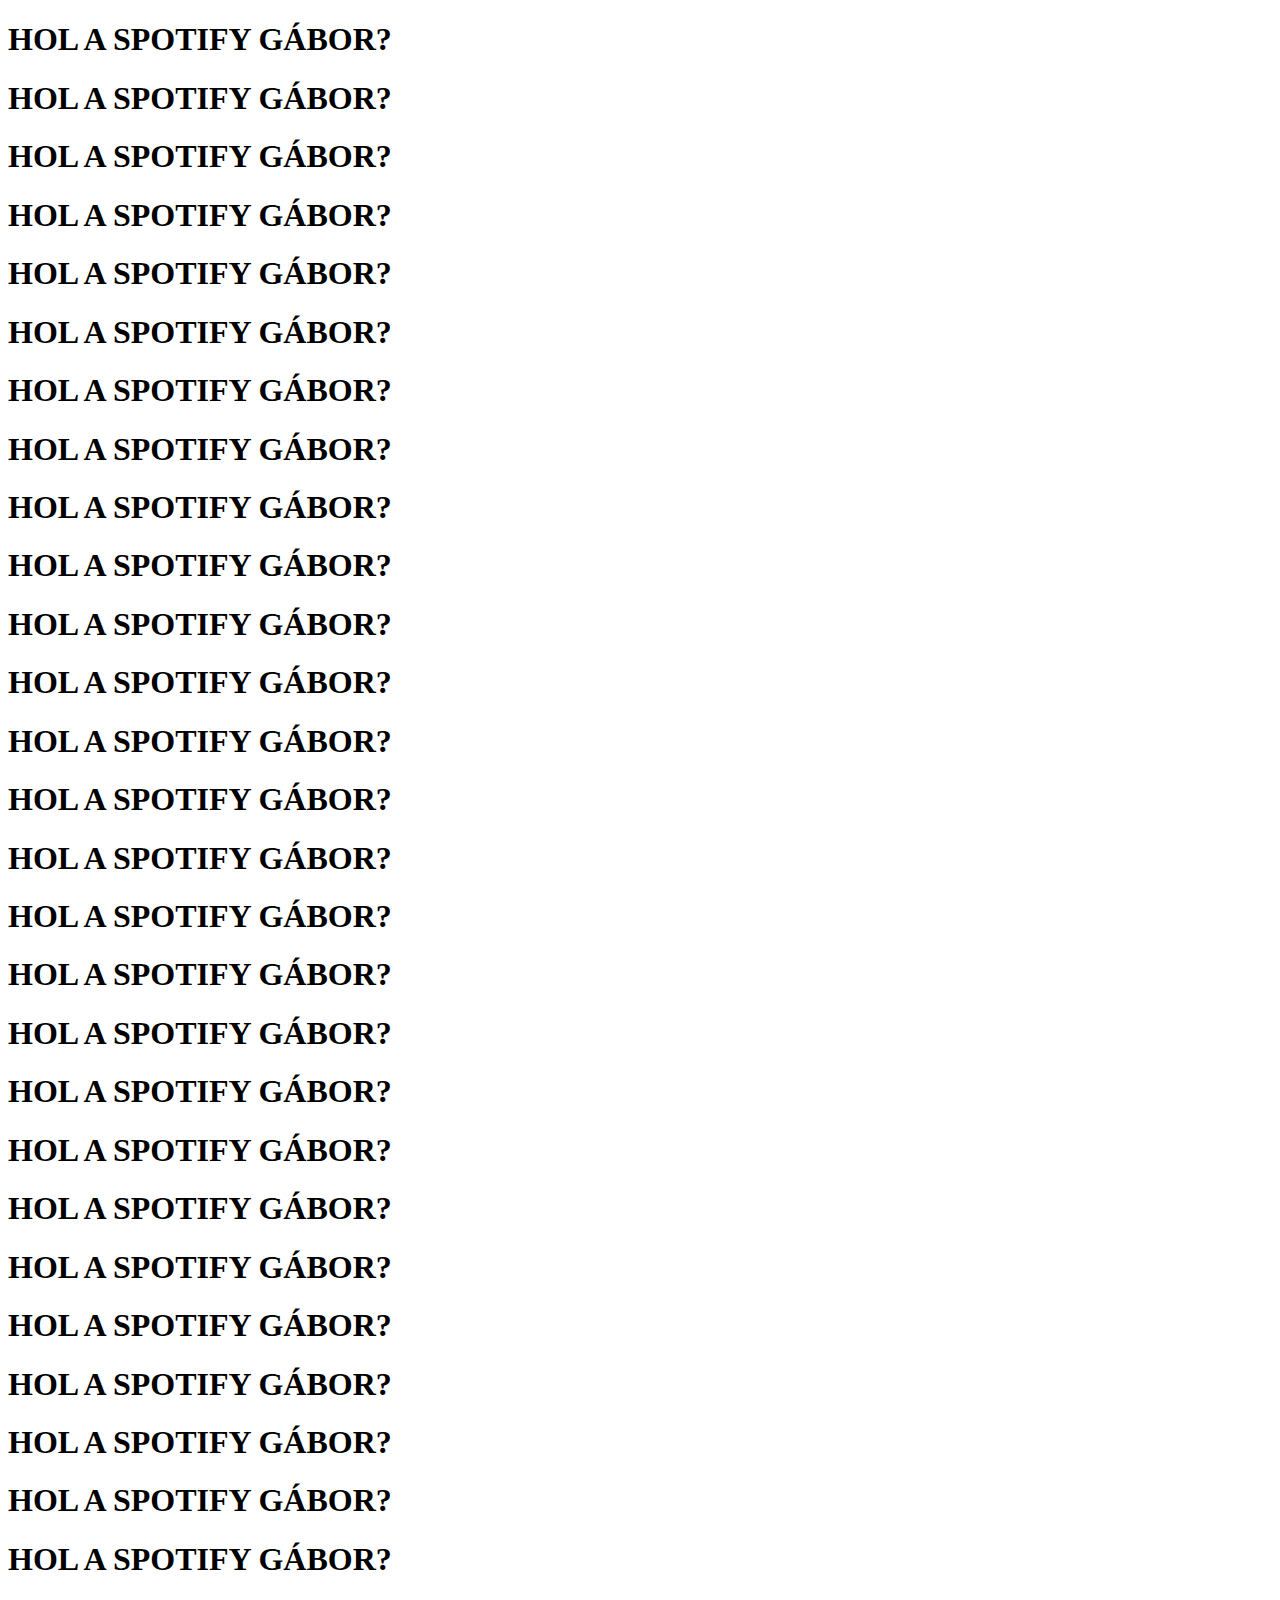
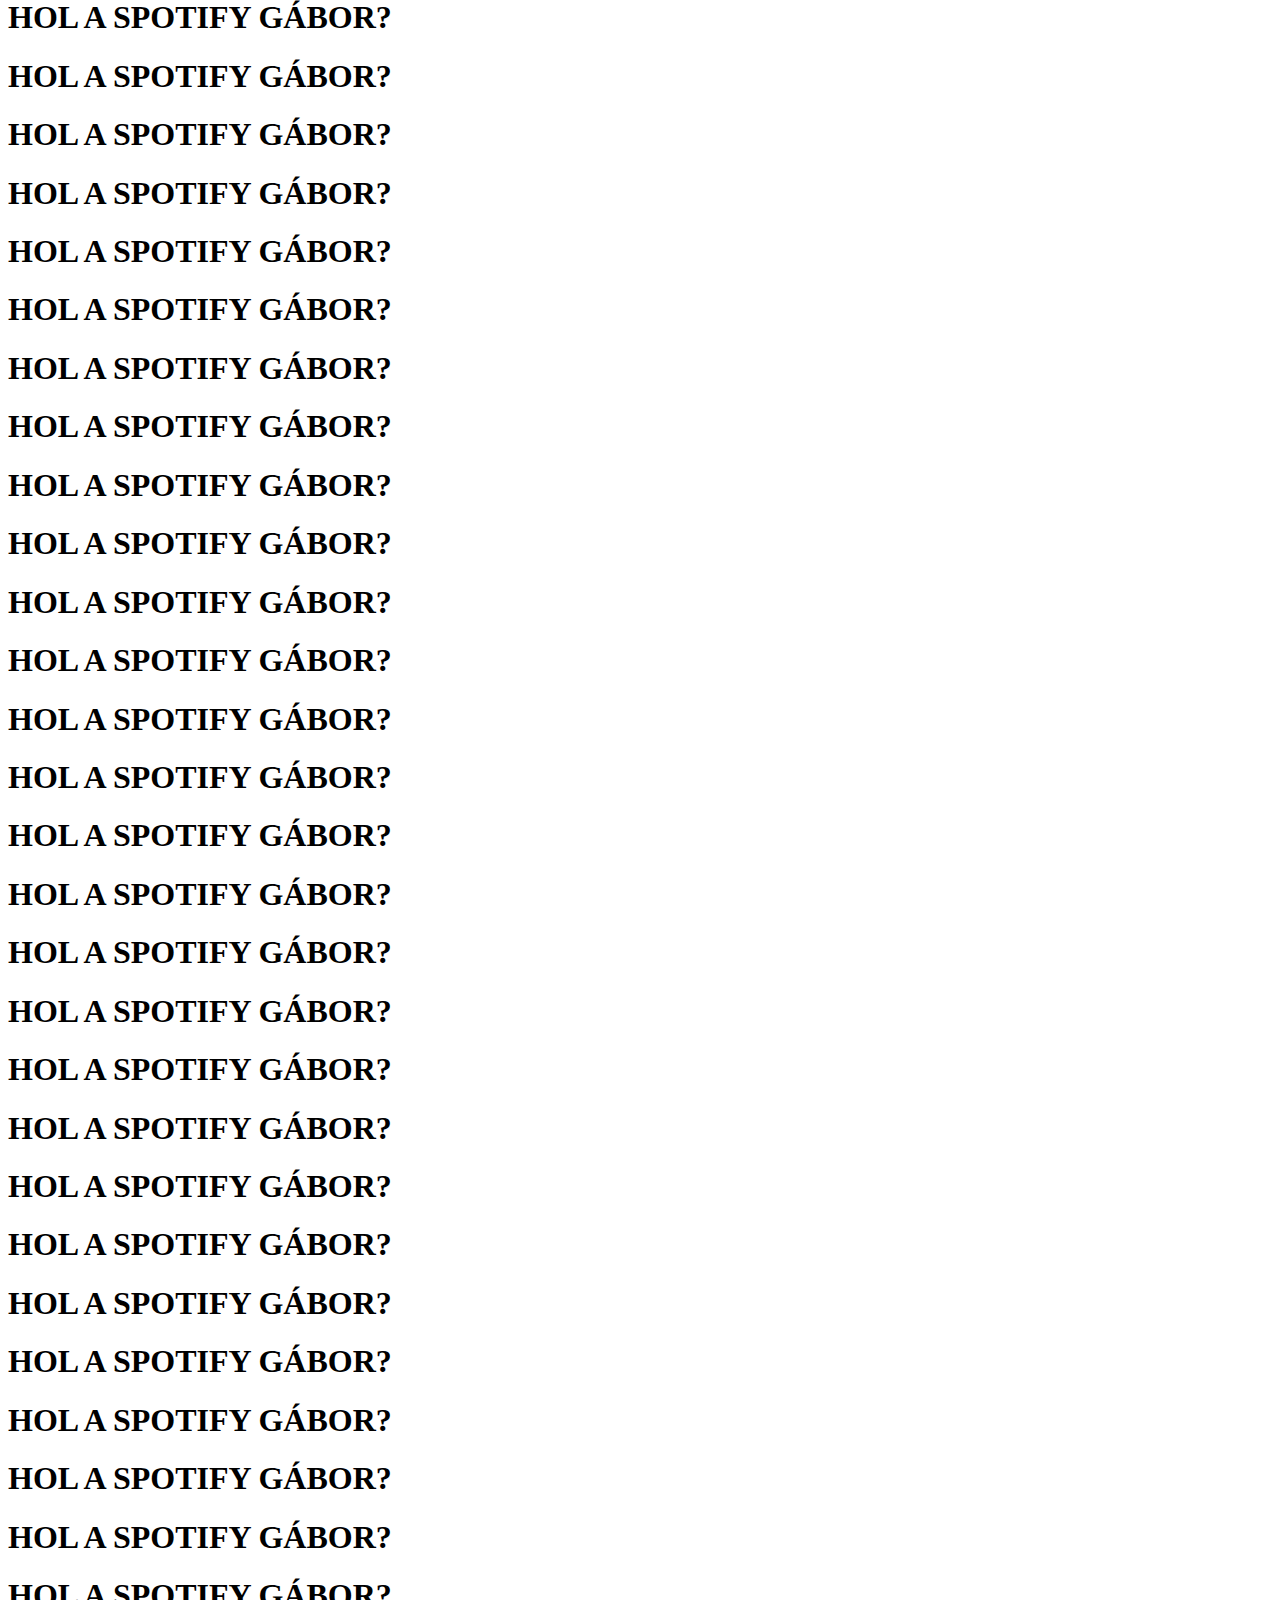
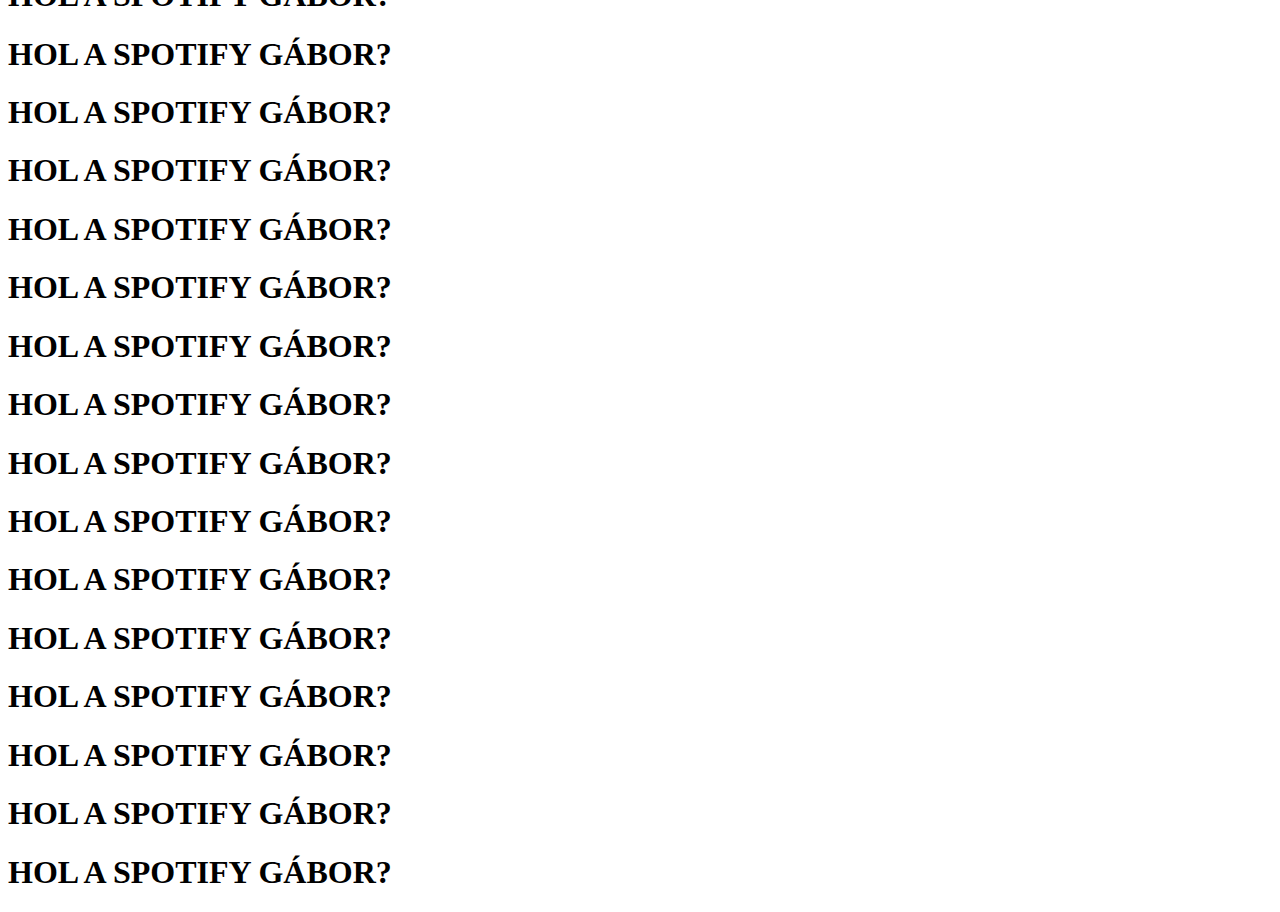
<file: index.html>
<!DOCTYPE html>
<html lang="en">
<head>
    <meta charset="UTF-8">
    <title>HOL A SPOTIFYOM?</title>
</head>
<body>
<h1>HOL A SPOTIFY GÁBOR?</h1>
<h1>HOL A SPOTIFY GÁBOR?</h1>
<h1>HOL A SPOTIFY GÁBOR?</h1>
<h1>HOL A SPOTIFY GÁBOR?</h1>
<h1>HOL A SPOTIFY GÁBOR?</h1>
<h1>HOL A SPOTIFY GÁBOR?</h1>
<h1>HOL A SPOTIFY GÁBOR?</h1>
<h1>HOL A SPOTIFY GÁBOR?</h1>
<h1>HOL A SPOTIFY GÁBOR?</h1>
<h1>HOL A SPOTIFY GÁBOR?</h1>
<h1>HOL A SPOTIFY GÁBOR?</h1>
<h1>HOL A SPOTIFY GÁBOR?</h1>
<h1>HOL A SPOTIFY GÁBOR?</h1>
<h1>HOL A SPOTIFY GÁBOR?</h1>
<h1>HOL A SPOTIFY GÁBOR?</h1>
<h1>HOL A SPOTIFY GÁBOR?</h1>
<h1>HOL A SPOTIFY GÁBOR?</h1>
<h1>HOL A SPOTIFY GÁBOR?</h1>
<h1>HOL A SPOTIFY GÁBOR?</h1>
<h1>HOL A SPOTIFY GÁBOR?</h1>
<h1>HOL A SPOTIFY GÁBOR?</h1>
<h1>HOL A SPOTIFY GÁBOR?</h1>
<h1>HOL A SPOTIFY GÁBOR?</h1>
<h1>HOL A SPOTIFY GÁBOR?</h1>
<h1>HOL A SPOTIFY GÁBOR?</h1>
<h1>HOL A SPOTIFY GÁBOR?</h1>
<h1>HOL A SPOTIFY GÁBOR?</h1>
<h1>HOL A SPOTIFY GÁBOR?</h1>
<h1>HOL A SPOTIFY GÁBOR?</h1>
<h1>HOL A SPOTIFY GÁBOR?</h1>
<h1>HOL A SPOTIFY GÁBOR?</h1>
<h1>HOL A SPOTIFY GÁBOR?</h1>
<h1>HOL A SPOTIFY GÁBOR?</h1>
<h1>HOL A SPOTIFY GÁBOR?</h1>
<h1>HOL A SPOTIFY GÁBOR?</h1>
<h1>HOL A SPOTIFY GÁBOR?</h1>
<h1>HOL A SPOTIFY GÁBOR?</h1>
<h1>HOL A SPOTIFY GÁBOR?</h1>
<h1>HOL A SPOTIFY GÁBOR?</h1>
<h1>HOL A SPOTIFY GÁBOR?</h1>
<h1>HOL A SPOTIFY GÁBOR?</h1>
<h1>HOL A SPOTIFY GÁBOR?</h1>
<h1>HOL A SPOTIFY GÁBOR?</h1>
<h1>HOL A SPOTIFY GÁBOR?</h1>
<h1>HOL A SPOTIFY GÁBOR?</h1>
<h1>HOL A SPOTIFY GÁBOR?</h1>
<h1>HOL A SPOTIFY GÁBOR?</h1>
<h1>HOL A SPOTIFY GÁBOR?</h1>
<h1>HOL A SPOTIFY GÁBOR?</h1>
<h1>HOL A SPOTIFY GÁBOR?</h1>
<h1>HOL A SPOTIFY GÁBOR?</h1>
<h1>HOL A SPOTIFY GÁBOR?</h1>
<h1>HOL A SPOTIFY GÁBOR?</h1>
<h1>HOL A SPOTIFY GÁBOR?</h1>
<h1>HOL A SPOTIFY GÁBOR?</h1>
<h1>HOL A SPOTIFY GÁBOR?</h1>
<h1>HOL A SPOTIFY GÁBOR?</h1>
<h1>HOL A SPOTIFY GÁBOR?</h1>
<h1>HOL A SPOTIFY GÁBOR?</h1>
<h1>HOL A SPOTIFY GÁBOR?</h1>
<h1>HOL A SPOTIFY GÁBOR?</h1>
<h1>HOL A SPOTIFY GÁBOR?</h1>
<h1>HOL A SPOTIFY GÁBOR?</h1>
<h1>HOL A SPOTIFY GÁBOR?</h1>
<h1>HOL A SPOTIFY GÁBOR?</h1>
<h1>HOL A SPOTIFY GÁBOR?</h1>
<h1>HOL A SPOTIFY GÁBOR?</h1>
<h1>HOL A SPOTIFY GÁBOR?</h1>
<h1>HOL A SPOTIFY GÁBOR?</h1>
<h1>HOL A SPOTIFY GÁBOR?</h1>
</body>
</html>
</file>
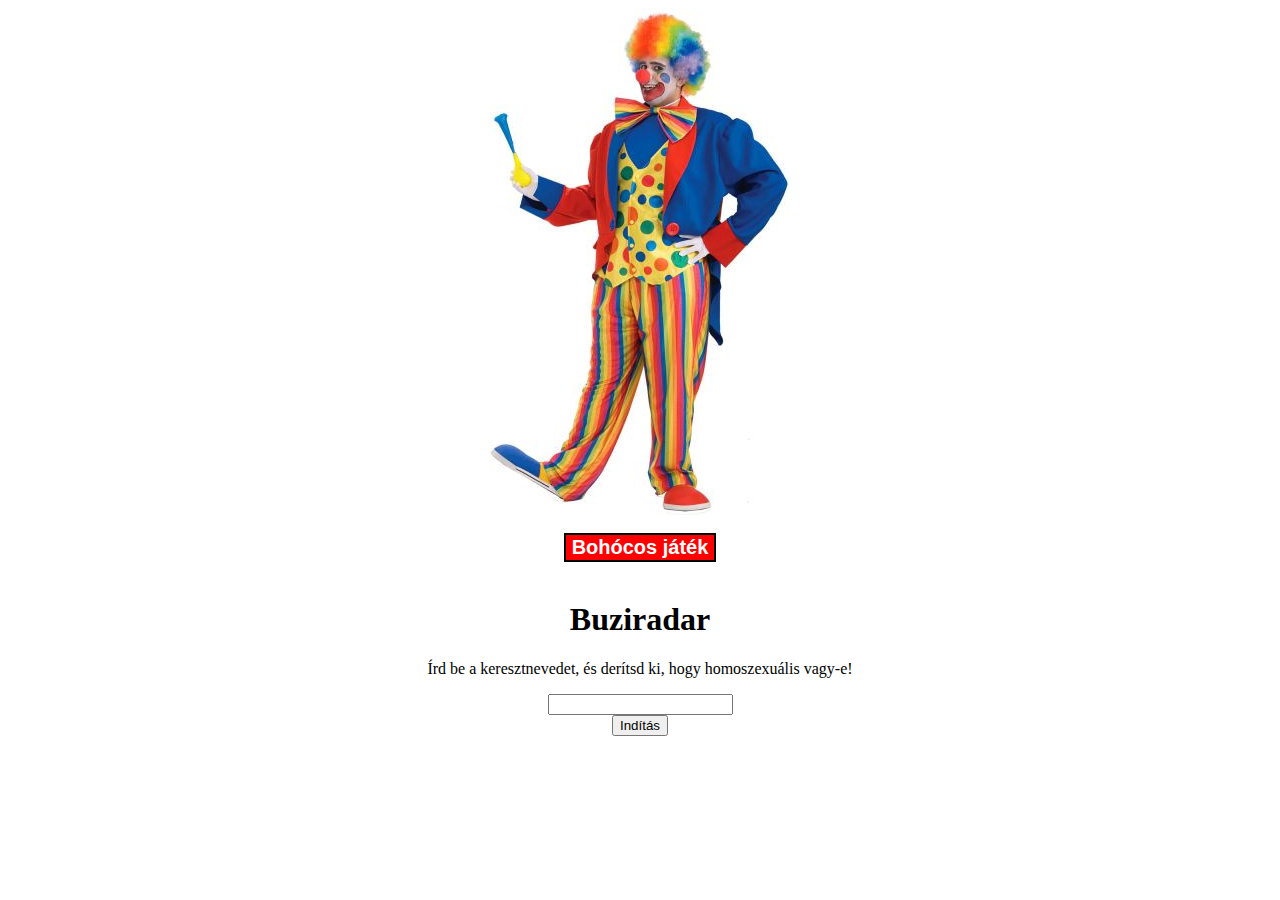
<file: bohocbeta/index.html>
<html>
    <head>
        <title>Bohócos oldal</title>
        <meta charset="UTF-8">
        <meta name="viewport" content="width=device-width, initial-scale=1.0">
        <link rel="stylesheet" type="text/css" href="style.css">
        <script type="text/javascript" src="bohoc2.js"></script>
    </head>
    <body>
        <div>
            <img src="images/clown.jpg"><br><br>
            <button id="bohocgomb" onClick="bohocosJatek()">Bohócos játék</button>
            <br><br>
            <h1>Buziradar</h1>
            <p>Írd be a keresztnevedet, és derítsd ki, hogy homoszexuális vagy-e!</p>
            <input type="text" id="keresztnev"><br>
            <button id="buzigomb" onClick="buziJatek()">Indítás</button>
        </div>
    </body>
</html>
</file>
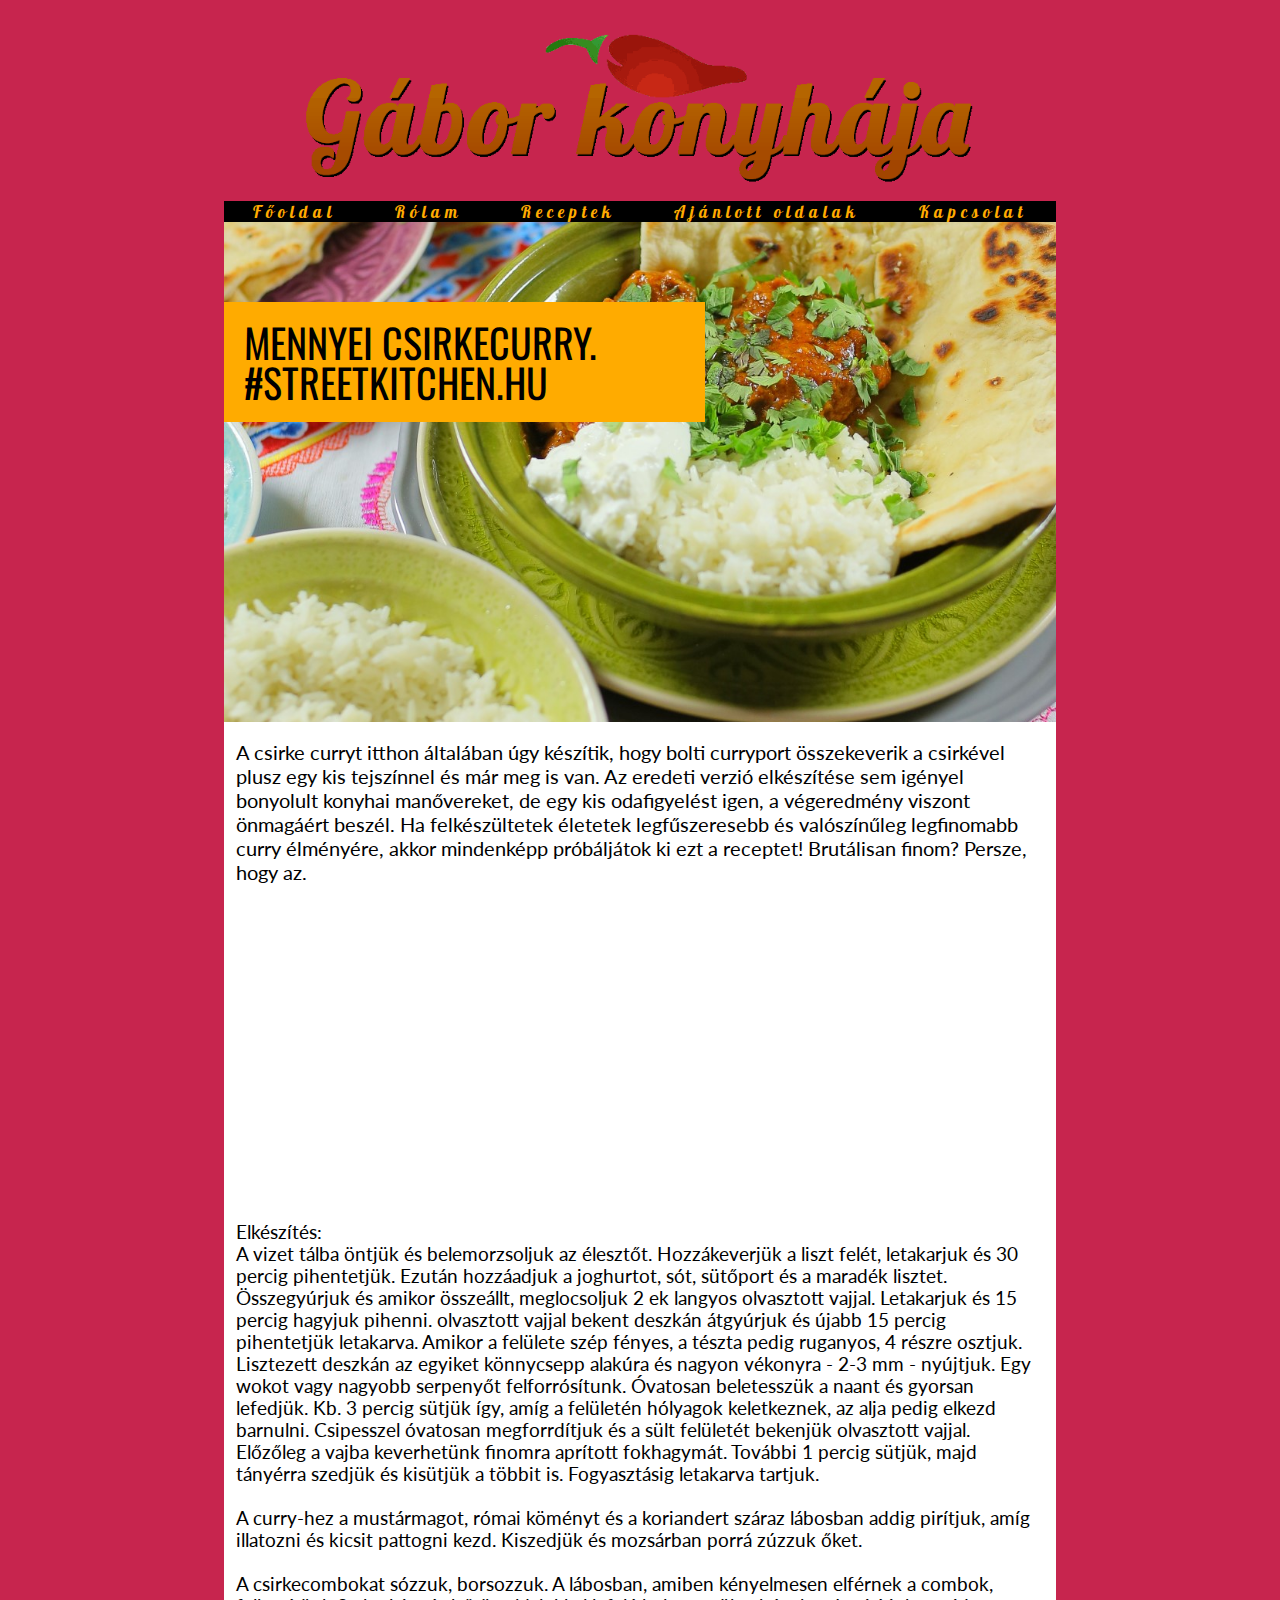
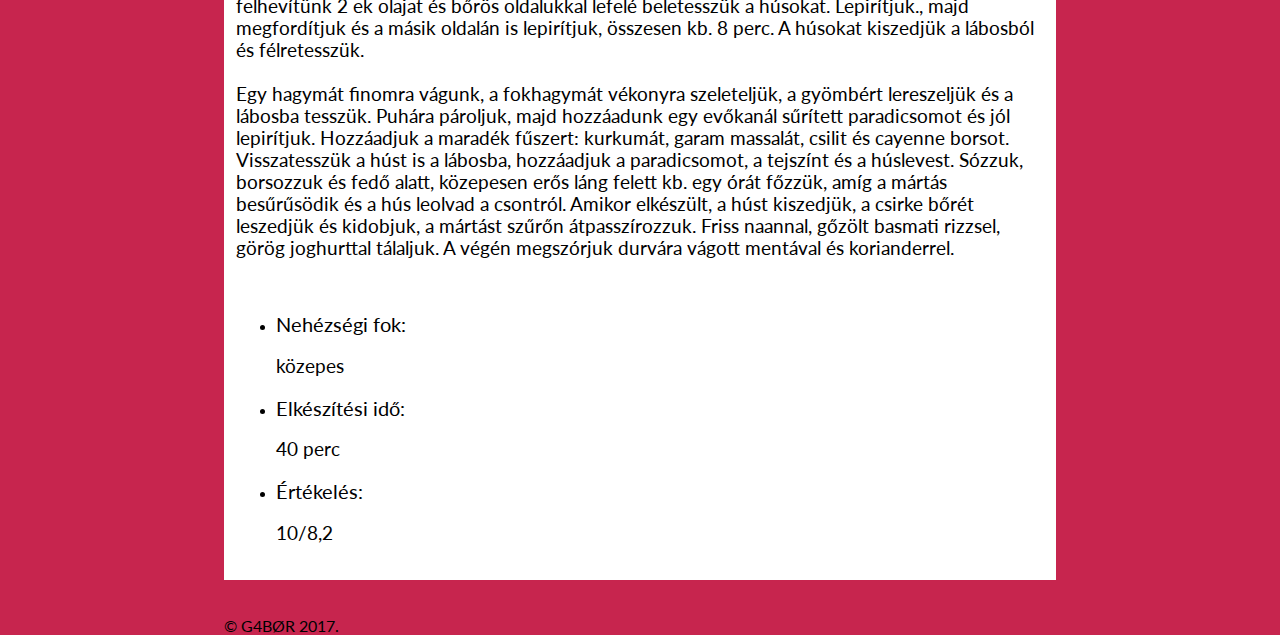
<file: konyha/index.html>
<!DOCTYPE html>
<head>
    <title>Gábor konyhája</title>
    <link href="https://fonts.googleapis.com/css?family=Lato|Slabo+27px|Roboto:100,500,700|Oswald:300,400,700|Ubuntu|Fjalla+One|Lobster"
          rel="stylesheet">
    <link href="style.css" type="text/css" rel="stylesheet">
    <meta http-equiv="Content-Type" content="text/html; charset=UTF-8">
</head>
<html>
    <body>

        <div class="logo">
            <div class="logo-img">
                <img src="images/gaborkonyhaja.gif" width="700px;">
            </div>
        </div>

        <div class="menu"

             <ul>
                <li><a href="index.html">Főoldal</a></li>
                <li><a href="index.html">Rólam</a> </li>
                <li><a href="index.html">Receptek</a></li>
                <li><a href="fospure.html">Ajánlott oldalak</a></li>
                <li><a href="index.html">Kapcsolat</a></li>
            </ul>

        </div>     
        <div class="content-box">

            <div class="content-header">
                <h1>Mennyei csirkecurry.<br>#Streetkitchen.hu</h1>
            </div>
            <div class="content-body">
                <div class="content"><br>
                    <h2><p>A csirke curryt itthon általában úgy készítik, hogy bolti curryport összekeverik
                            a csirkével plusz egy kis tejszínnel és már meg is van. Az eredeti verzió
                            elkészítése sem igényel bonyolult konyhai manővereket, de egy kis odafigyelést
                            igen, a végeredmény viszont önmagáért beszél. Ha felkészültetek életetek
                            legfűszeresebb és valószínűleg legfinomabb curry élményére, akkor mindenképp
                            próbáljátok ki ezt a receptet! Brutálisan finom? Persze, hogy az.</p></h2>
                    <div class="videoplayer">
                        <iframe title="indavideo video player" allowfullscreen scrolling="no" class="indavideo-player"  id="player-56d1f7be87" type="text/html" width="640" height="360" src="http://embed.indavideo.hu/player/video/56d1f7be87" frameborder="0"></iframe>
                    </div>
                    <h3><p>Elkészítés:<br>
                            A vizet tálba öntjük és belemorzsoljuk az élesztőt. Hozzákeverjük a liszt felét, letakarjuk és 30 percig pihentetjük. Ezután hozzáadjuk a joghurtot, sót, sütőport és a maradék lisztet. Összegyúrjuk és amikor összeállt, meglocsoljuk 2 ek langyos olvasztott vajjal. Letakarjuk és 15 percig hagyjuk pihenni. olvasztott vajjal bekent deszkán átgyúrjuk és újabb 15 percig pihentetjük letakarva. Amikor a felülete szép fényes, a tészta pedig ruganyos, 4 részre osztjuk. Lisztezett deszkán az egyiket könnycsepp alakúra és nagyon vékonyra - 2-3 mm - nyújtjuk. Egy wokot vagy nagyobb serpenyőt felforrósítunk. Óvatosan beletesszük a naant és gyorsan lefedjük. Kb. 3 percig sütjük így, amíg a felületén hólyagok keletkeznek, az alja pedig elkezd barnulni. Csipesszel óvatosan megforrdítjuk és a sült felületét bekenjük olvasztott vajjal. Előzőleg a vajba keverhetünk finomra aprított fokhagymát. További 1 percig sütjük, majd tányérra szedjük és kisütjük a többit is. Fogyasztásig letakarva tartjuk.
                            <br><br>
                            A curry-hez a mustármagot, római köményt és a koriandert száraz lábosban addig pirítjuk, amíg illatozni és kicsit pattogni kezd. Kiszedjük és mozsárban porrá zúzzuk őket.
                            <br><br>
                            A csirkecombokat sózzuk, borsozzuk. A lábosban, amiben kényelmesen elférnek a combok, felhevítünk 2 ek olajat és bőrös oldalukkal lefelé beletesszük a húsokat. Lepirítjuk., majd megfordítjuk és a másik oldalán is lepirítjuk, összesen kb. 8 perc. A húsokat kiszedjük a lábosból és félretesszük.
                            <br><br>
                            Egy hagymát finomra vágunk, a fokhagymát vékonyra szeleteljük, a gyömbért lereszeljük és a lábosba tesszük. Puhára pároljuk, majd hozzáadunk egy evőkanál sűrített paradicsomot és jól lepirítjuk. Hozzáadjuk a maradék fűszert: kurkumát, garam massalát, csilit és cayenne borsot. Visszatesszük a húst is a lábosba, hozzáadjuk a paradicsomot, a tejszínt és a húslevest. Sózzuk, borsozzuk és fedő alatt, közepesen erős láng felett kb. egy órát főzzük, amíg a mártás besűrűsödik és a hús leolvad a csontról. Amikor elkészült, a húst kiszedjük, a csirke bőrét leszedjük és kidobjuk, a mártást szűrőn átpasszírozzuk. Friss naannal, gőzölt basmati rizzsel, görög joghurttal tálaljuk. A végén megszórjuk durvára vágott mentával és korianderrel.</p></h3>
                    <br>
                    <ul>
                        <li>
                            <h2>Nehézségi fok:</h2>
                            <h3>közepes</h3>
                        </li>
                        <li>
                            <h2>Elkészítési idő:</h2>
                            <h3>40 perc</h3>
                        </li>
                        <li>
                            <h2>Értékelés:</h2>
                            <h3>10/8,2</h3>
                            <br>
                        </li>
                    </ul>
                </div>                          
            </div>          
    </body>

    <footer>

        <div class="footer">
            <div class="container">
                <p>&copy; G4BØR 2017.</p>
            </div>
        </div>  
    </footer>

</html>
</file>
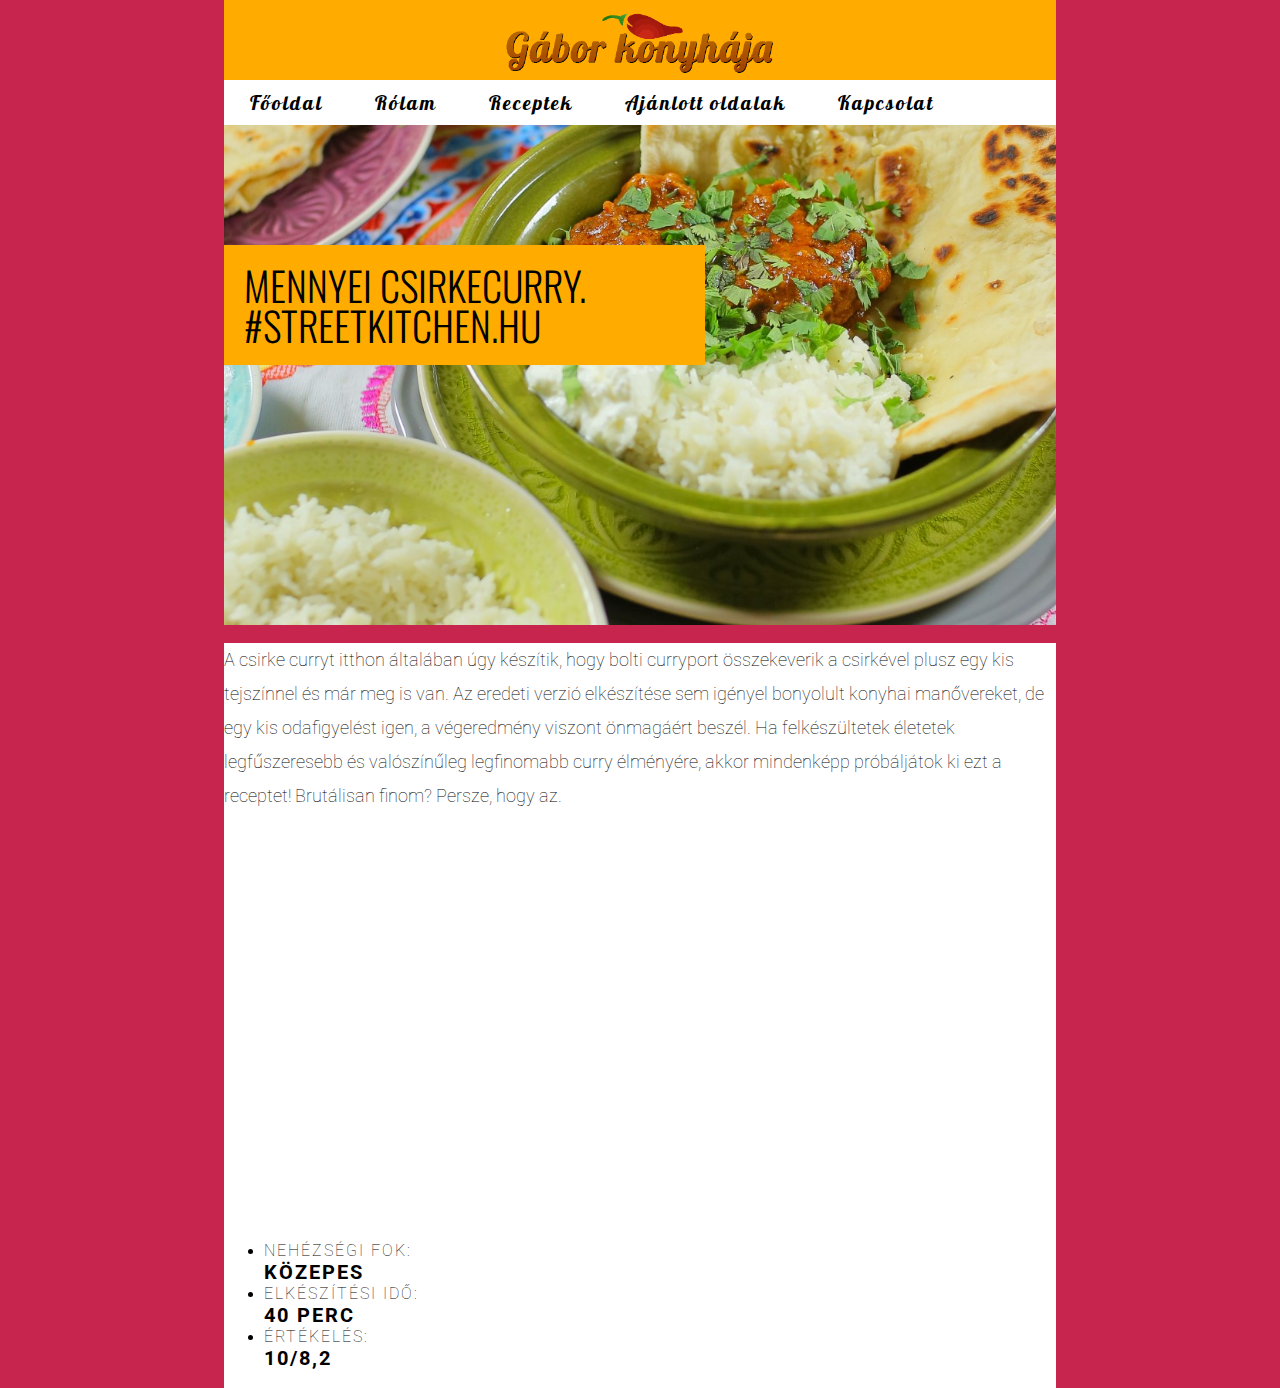
<file: backup/konyha/index.html>
<!DOCTYPE html>
<head>
    <title>Gábor konyhája</title>
    <link href="https://fonts.googleapis.com/css?family=Roboto:100,500,700|Oswald:300,400,700|Ubuntu|Fjalla+One|Lobster"
          rel="stylesheet">
    <link href="style.css" type="text/css" rel="stylesheet">
    <meta http-equiv="Content-Type" content="text/html; charset=UTF-8">
</head>
<html>
    <body>
        <div class="logo">
            <img src="images/gaborkonyhaja.gif" width="280px;">
        </div>
        <div class="menu"
             <ul>
                 <li><a href="index.html">Főoldal</a></li>
                <li><a href="index.html">Rólam</a> </li>
                <li><a href="index.html">Receptek</a></li>
                <li><a href="index.html">Ajánlott oldalak</a></li>
                <li><a href="index.html">Kapcsolat</a></li>
            </ul>  <!-- Mennyire indokolt listába szervezni a fejléc gombjait? -->
        </div>     
        <div class="content-box">

            <div class="content-header">
                <h1>Mennyei csirkecurry. #streetkitchen.hu</h1>
            </div>
            <div class="content-body">
                <p>A csirke curryt itthon általában úgy készítik, hogy bolti curryport összekeverik
                    a csirkével plusz egy kis tejszínnel és már meg is van. Az eredeti verzió
                    elkészítése sem igényel bonyolult konyhai manővereket, de egy kis odafigyelést
                    igen, a végeredmény viszont önmagáért beszél. Ha felkészültetek életetek
                    legfűszeresebb és valószínűleg legfinomabb curry élményére, akkor mindenképp
                    próbáljátok ki ezt a receptet! Brutálisan finom? Persze, hogy az.</p>

                <iframe title="indavideo video player" allowfullscreen scrolling="no" class="indavideo-player"
                        id="player-56d1f7be87" type="text/html" width="640" height="360" src=
                        "http://embed.indavideo.hu/player/video/56d1f7be87" frameborder="0"></iframe>

                <ul>
                    <li>
                        <h3>Nehézségi fok:</h3>
                        <h2>közepes</h2>
                    </li>

                    <li>
                        <h3>Elkészítési idő:</h3>
                        <h2>40 perc</h2>
                    </li>

                    <li>
                        <h3>Értékelés:</h3>
                        <h2>10/8,2</h2>
                        <br>
                    </li>
                </ul>
            </div>
    </body>
</html>
</file>
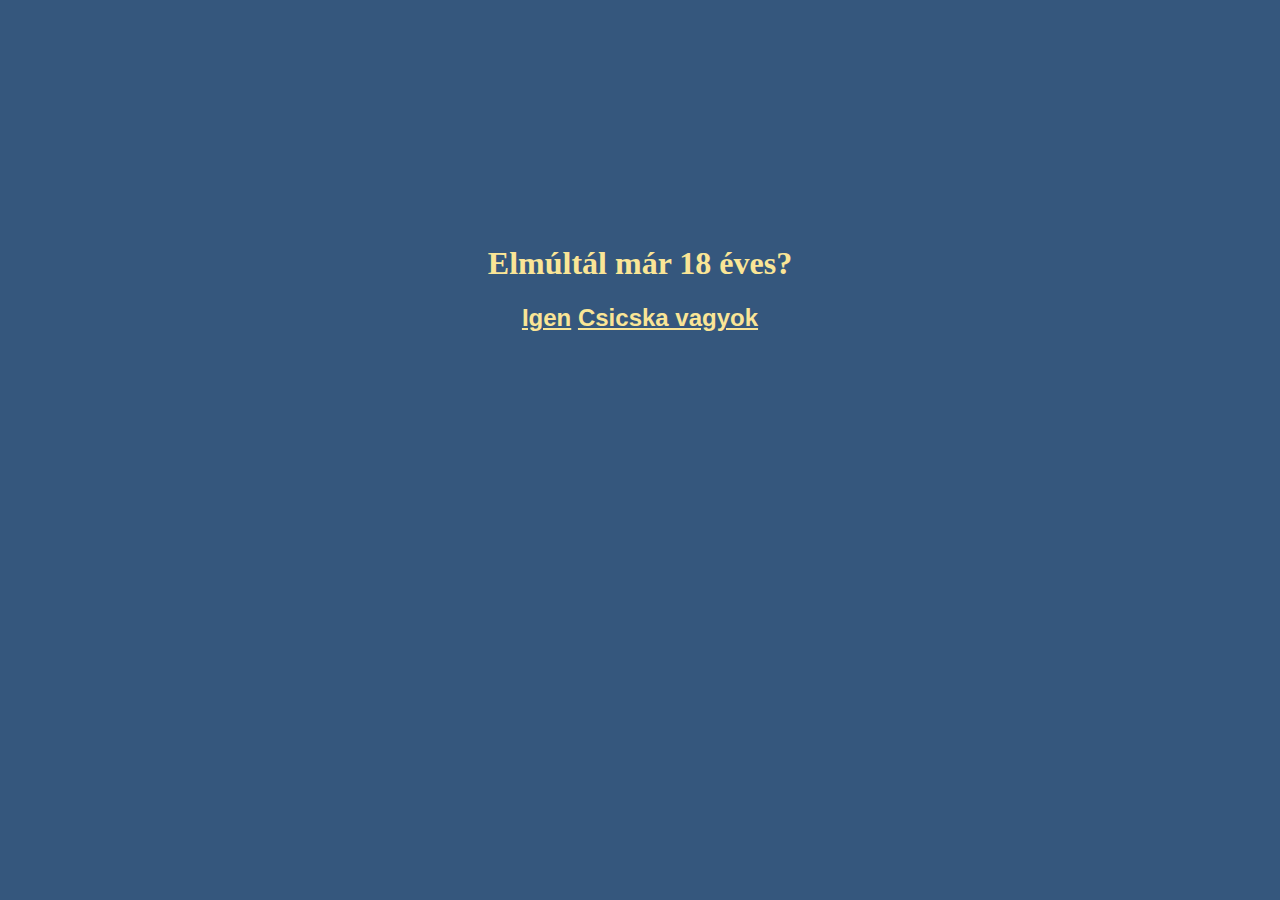
<file: index3.html>
<!DOCTYPE html>
<html>
<head>
    <title>MizoWeb :: The 1st hungarian W4R3z$1Te</title>
    <link href="style.css" type="text/css" rel="stylesheet">
    <meta http-equiv="Content-Type" content="text/html; charset=UTF-8">
</head>
<body>
<br><br><br><br><br><br><br><br><br><br><br><br>
<center><h1>Elmúltál már 18 éves?</h1>
    <h2><a href="index2.html">Igen</a> <a href="https://www.youtube.com/watch?v=izGwDsrQ1eQ" target="_blank">Csicska
        vagyok</a></h2></center>
</body>
</html>
</file>
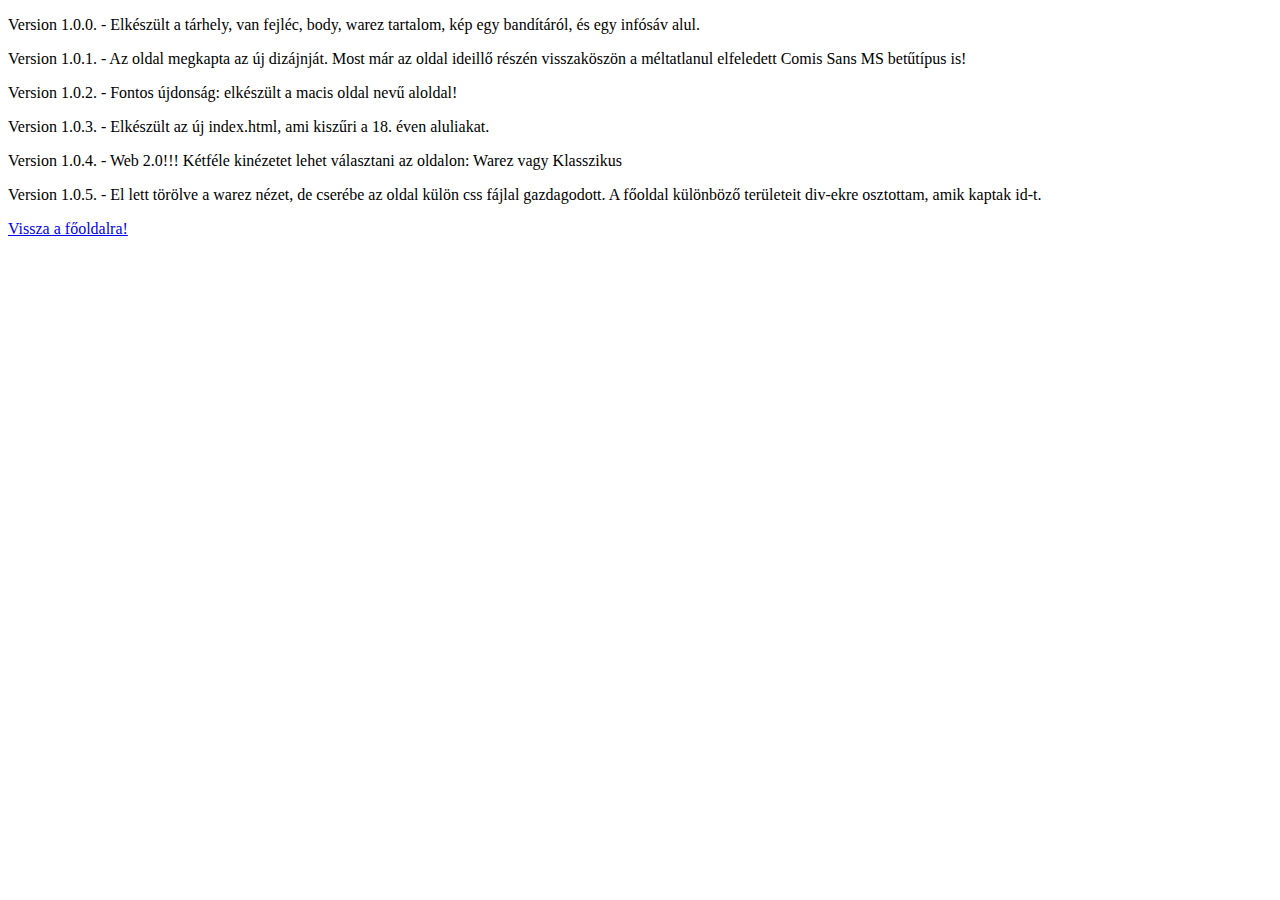
<file: logfile.html>
<!DOCTYPE html>
<html>
	<head>
		<title>MizoWeb :: The 1st hungarian W4R3z$1Te</title>
		<style>

		</style>
		<meta http-equiv="Content-Type" content="text/html; charset=UTF-8">  
	</head>
<body>
<p>Version 1.0.0. - Elkészült a tárhely, van fejléc, body, warez tartalom, kép egy bandítáról, és egy infósáv alul.</p>
<p>Version 1.0.1. - Az oldal megkapta az új dizájnját. Most már az oldal ideillő részén visszaköszön a méltatlanul elfeledett Comis Sans MS betűtípus is!</p>
<p>Version 1.0.2. - Fontos újdonság: elkészült a macis oldal nevű aloldal! </p>
<p>Version 1.0.3. - Elkészült az új index.html, ami kiszűri a 18. éven aluliakat.</p>
<p>Version 1.0.4. - Web 2.0!!! Kétféle kinézetet lehet választani az oldalon: Warez vagy Klasszikus</p>
<p>Version 1.0.5. - El lett törölve a warez nézet, de cserébe az oldal külön css fájlal gazdagodott. A főoldal különböző területeit div-ekre osztottam, amik kaptak id-t.</p>
<a href="index2.html">Vissza a főoldalra!</a><br>
</body>
</html>
</file>
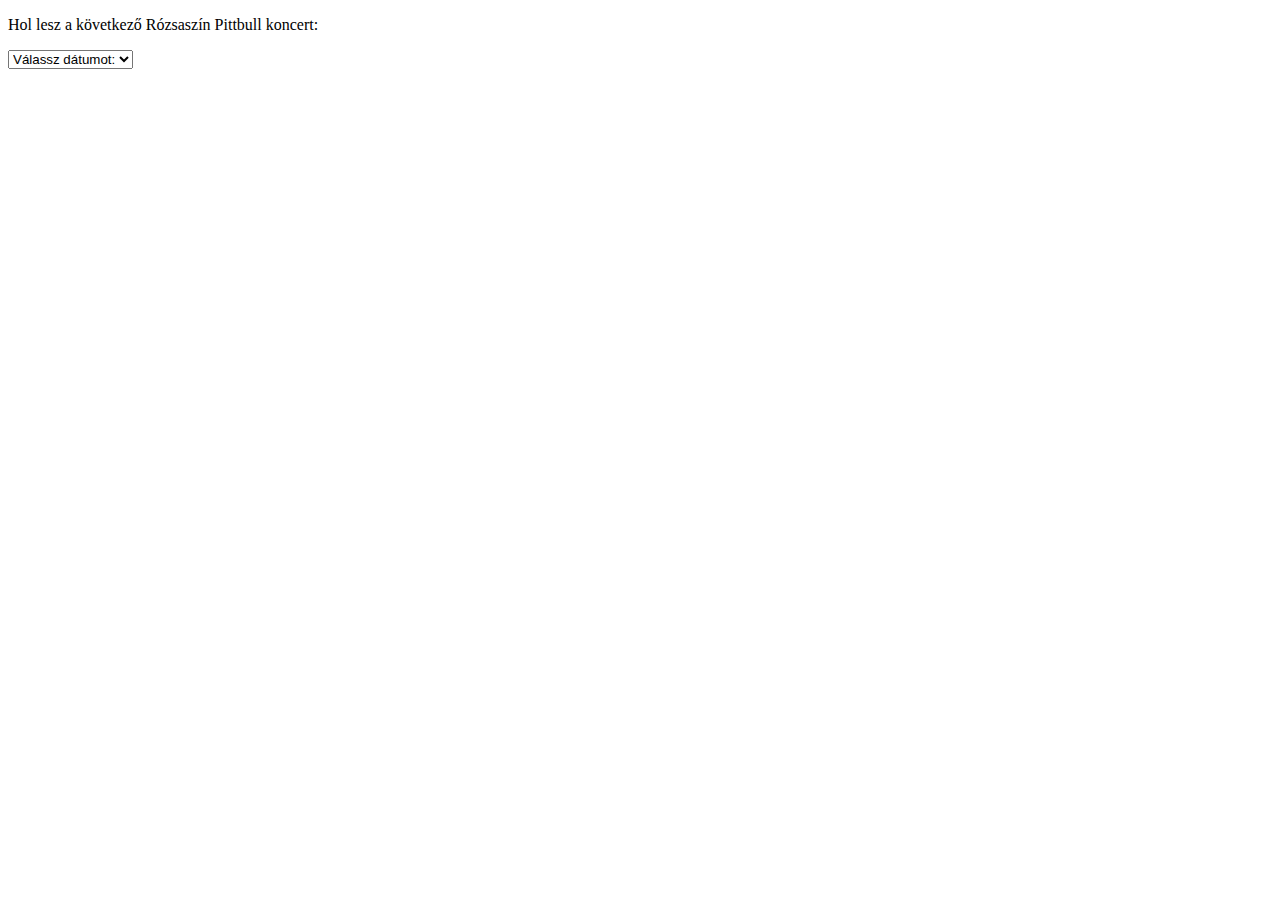
<file: project/koncert.html>
<!DOCTYPE html>
<html>
    <head>
        <title>Koncertválasztó</title>
        <meta charset="UTF-8">
        <meta name="viewport" content="width=device-width, initial-scale=1.0">
    </head>
    <body>
        <div id="list">
            <p>Hol lesz a következő Rózsaszín Pittbull koncert:</p>
        <select id="lista" size=”1”>
            <option value="valassz">Válassz dátumot:</option>
            <option value="a">Április 8.</option>
            <option value="b">Április 14.</option>
             <option value="c">Április 15.</option>
         </select><br>
        </div>
        <div id="js">
            <script type="text/javascript">
                var month = document.getElementById("lista").value;
                if(month=="valassz") {
                      document.write.('Nem választottál hónapot!');}
                else if(month=a) {
                     document.write.('Komló'); }
                else if(month=b) {
                      document.write.('Keszthely'); }
                else if(month=c) {
                       document.write.('Győr'); }
             </script>
        </div>
    </body>
</html>
</file>
<file: bohocbeta/style.css>
/*
To change this license header, choose License Headers in Project Properties.
To change this template file, choose Tools | Templates
and open the template in the editor.
*/
/* 
    Created on : 2017.04.09., 23:20:53
    Author     : Gábor
*/

div {
    text-align: center;
}

#bohocgomb {
    background-color: red;
    border: 2px solid black;
    color: white;
    font-weight: bold;
    font-size: 20px;
}

#bohocgomb:hover {
    background-color: blue;
    border: 2px solid black;
    color: white;
    font-weight: bold;
    font-size: 20px;
}

#buzigomb {
    
}
</file>
<file: konyha/style.css>
body {
    margin: 0;
    padding: 0;
    background-color: #c7254e;
}

.logo {
    /*background-color: #FFAB00;*/
    background-image: url("http://www.ikea.com/gb/en/images/rooms/ikea-a-traditional-kitchen-for-the-modern-life__1364308465964-s4.jpg");
    text-align: center;
    position: relative;
    z-index: 999;
    width: 65%;
    margin: auto;
    overflow: hidden;
}
.logo-img {
    max-height: 100%;
    max-width: 100%; 
    /*Nem találom a megoldást arra, hogy a fejlécben a logó mérete arányosan változzon a böngésző átméretezése esetén*/
}

.menu { /*Itt meg kéne oldani, hogy ha átméretezzük kicsire a böngészők, akkor a szöveg ne lógjon ki a keretből. Arányosan csökkenjen a mérete a kerettel.*/
    background-color: black;
    text-align: center;
    margin: auto;
    width: 65%;
    font-family: 'Lobster', sans-serif;
    display: flex;
}
/*
.menu ul {
    list-style-type: none;
    margin: 0;
    padding: 0;
    overflow: hidden;
    background-color: #c7254e;
} a törlésük nem hozott semmilyen változást*/

.menu li {
    display: inline-block;
    font-family: Lobster, sans-serif;
    font-size: 1.3vw; /*Így tudtam csak elérni, hogy a weboldal átméretezésénél ne lógjon ki a sávból. Nem biztos, hogy a legjobb megoldás*/
    letter-spacing: 5px;
    margin: auto;
}

li a {
    display: compact;
    color: #FFAB00;
    text-align: center;
    padding: 14px 16px;
    text-decoration: none;
}

li a:hover {
    /*background-color: #000; - legyen kocka háttér a gombnál */
    color: #FFF;
}

.content-box {
    background: #000;
    color: #000;
    height: 500px;
    margin: 0 auto;
    position: relative;
    top: 0;
    bottom: 0;
    width: 65%;
    height: 450px;
}

.pic {
    text-align: center;
    position: relative;
}
.content-header {
    background-image: url("images/curry.jpg");
    background-position: center;
    background-size: cover;
    position: relative;
    top: 0px;
    height: 500px;
    z-index: 999;
}
.content-body {
    margin: 0 auto;
    width: 100%;
    position: relative;
    top: -20px; /*Ide csak beigazítottam, de kéne egy olyan megoldást találni, ami automatikusan beigazítja az elötte lévő div után*/
    background-color: #FFF;
}
.content {
    width: 97%;
    margin: auto;
    background: #FFF;
}

.videoplayer {
    position: relative;
    text-align: center;
}

.videoplayer {
	position:relative;
	padding-bottom: 30%;
	height:0;
	overflow:hidden;
}

/*.videoplayer iframe, .video-container object, .video-container embed {
	position:absolute;
	top:0;
	left:0;
	width:100%;
	height:100%;
}*/



h1, h2, h3, p {
    font-family: Lato, sans-serif;
    font-weight: normal;
}

h1 {
    background-color: #FFAB00;
    color: #000;
    font-family: 'Oswald', sans-serif;
    font-size: 40px;
    line-height: 40px;
    margin: 0px;
    padding: 20px;
    position: relative;
    text-transform: uppercase;
    top: 80px;
    width: 53%; 
    overflow: hidden;
    /*Ide kéne egy olyan megoldás, hogy a szöveg hosszúságához mérten lője be a csík hosszúságát*/
}

h2 {
    color: #000;
    font-size: 20px;

h3 {
    color: #000;
    font-size: 16px;
    position: relative;
    left: 0px;
    letter-spacing: 2px;
    margin: 0;
}

p {
    color: #000;
    max-width: 100%;
    min-height: 200px;
    position: relative;
}

/* INNEN KEZDŐDIK A FOOTER RÉSZE*/

.container {
    max-width: 940px;
    padding: 0 10px;
    margin: 0 auto;
}

.clearfix {
    clear: both;
}

.footer {
    background-color: #333;
    color: #fff;
    padding: 20px 10;
    position: absolute;
    bottom: 0px;
    width: 100%;
}

.footer p {
    font-family: 'Raleway', sans-serif;
    text-transform: uppercase;
    font-size: 11px;
</file>
<file: backup/konyha/style.css>
body {
    margin: 0;
    padding: 0;
    background-color: #c7254e
}

.logo {
    background-color: #FFAB00;
    text-align: center;
    position: relative;
    z-index: 999;
    width: 65%;
    height: 80px;
    margin: auto;
}
.menu {
    background-color: #FFF;
    text-align: center;
    margin: auto;
    width: 65%;
    font-family: 'Lobster', sans-serif;
    font-size: 20px;
    font-weight: 100;
    letter-spacing: 2px;
    display: flex;
}

.menu ul {
    list-style-type: none;
    margin: 0;
    padding: 0;
    overflow: hidden;
    background-color: #333;
}
.menu li {
    
    display: inline-block;
    font-family: 'Lobster', sans-serif;
    font-size: 20px;
    font-weight: 100;
    letter-spacing: 2px;
    margin: 10px;
    position: relative;
    float: left;
}

li a {
    display: compact;
    color: black;
    text-align: center;
    padding: 14px 16px;
    text-decoration: none;
}

li a:hover {
    background-color: #c7254e;
    color: white;
}

.content-box {
    background: #000;
    color: #000;
    height: 500px;
    margin: 0 auto;
    position: relative;
    top: 0;
    bottom: 0;
    width: 65%;
    height: 450px;
}
.content-header {
    background-image: url("images/curry.jpg");
    background-position: center;
    background-size: cover;
    position: relative;
    top: 0px;
    height: 500px;
}

.content-frame {
    background: #FFF;
    
}
.content-body {
    margin: 0 auto;
    width: 100%;
    position: relative;
    background-color: #fff;
}
h1 {
    background-color: #FFAB00;
    color: #000;
    font-family: 'Oswald', sans-serif;
    font-size: 40px;
    font-weight: 300;
    line-height: 40px;
    margin: 0px;
    padding: 20px;
    position: relative;
    text-transform: uppercase;
    top: 120px;
    width: 53%; 
    /*Ide kéne egy olyan megoldás, hogy a szöveg hosszúságához mérten lője be a csík hosszúságát*/
}

h2 {
    color: #000;
    font-family: 'Roboto', sans-serif;
    font-size: 20px;
    font-weight: 700;
    letter-spacing: 2px;
    position: relative;
    left: 0px;
    margin: 0;
    text-transform: uppercase;
}

h3 {
    color: #000;
    font-family: 'Roboto', sans-serif;
    font-size: 16px;
    font-weight: 100;
    position: relative;
    left: 0px;
    letter-spacing: 2px;
    margin: 0;
    text-transform: uppercase;
}

p {
    color: #000;
    font-family: 'Roboto', sans-serif;
    font-size: 18px;
    font-weight: 100;
    line-height: 34px;
    min-width: 200px;
    max-width: 100%;
    min-height: 200px;
    position: relative;
}
</file>
<file: style.css>
body {
  background: #35577D;
}

/* unvisited link */
a:link {
    color: #fae596;
}

/* visited link */
a:visited {
    color: #fae596;
}

/* mouse over link */
a:hover {
    color: #3fb0ac;
}

/* selected link */
a:active {
    color: #173e43;
}
h1 {
  color: #fae596;
}
h2 {
  font-family: Comic Sans MS, Georgia, Arial;
  color: #dddfd4;
  }
h3 {
  font-family: Comic Sans MS, Georgia, Arial;
  color: #dddfd4;
  }
p {
  font-size: 16px;
  color: #dddfd4;
}
</file>
